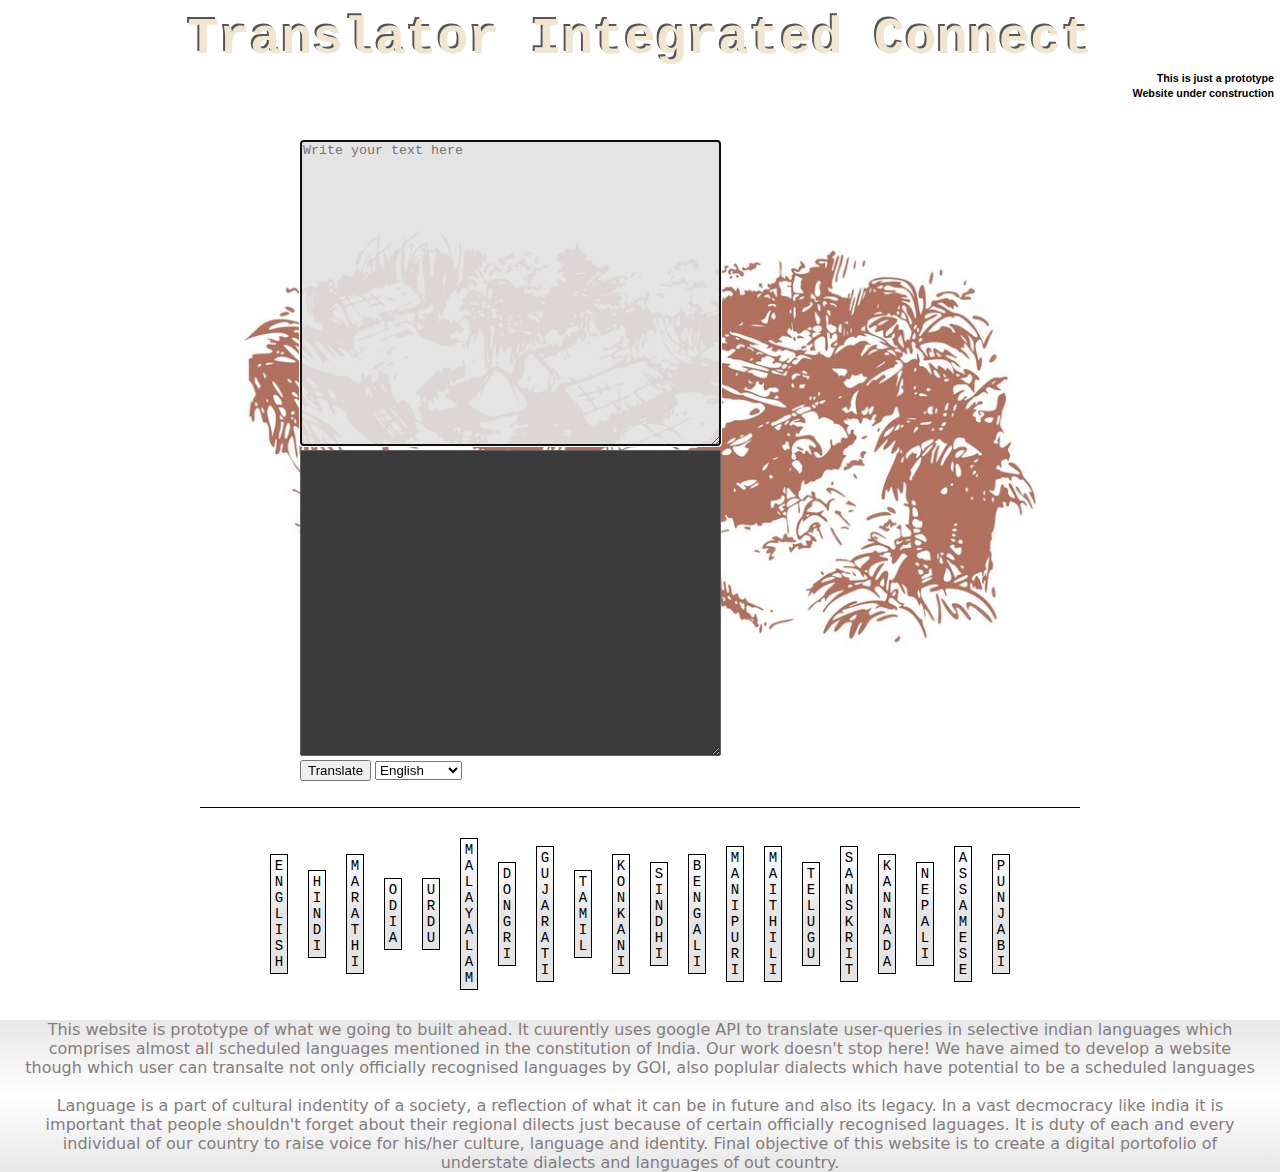
<file: index.html>
<!DOCTYPE html>
<html lang="en">
<head>
    <meta charset="UTF-8">
    <meta name="viewport" content="width=device-width, initial-scale=1.0">
    <title>TiC</title>  
    <link rel="stylesheet" href="./welcomeToproject.css" type="text/css">
    <!-- <script type="text/javascript" src="./welcomeToproject.js"></script>   -->
    <link rel="icon" href=""" type="image/x-icon">
</head>
<body>
    <div class="container">
        <div id="top">
            <h1 class="head01" id="h11">Translator Integrated Connect</h1>
            <h6 class="head02">This is just a prototype</h6>
            <h6 class="head02">Website under construction</h6>  
        </div>
        <div id="mid">
            <div id="m001">
                <form action="" autocomplete method="post" target="">
                    <textarea name="" cols="50" rows="20" id="inputTextarea" autofocus placeholder="Write your text here"></textarea>
                    <textarea name="" cols="50" rows="20" id="outputTextarea" disabled style="color-scheme: dark;"></textarea>
                    <br>
                    <!-- <button >Translate</button> -->
                    <input type="button" value="Translate" name="">
                    <select name="">
                        <option value="">English</option>
                        <option value="">Hindi</option>
                        <option value="">Marathi</option>
                        <option value="">Odia</option>
                        <option value="">Urdu</option>
                        <option value="">Malayalam</option>
                        <option value="">Dongri</option>
                        <option value="">Gujarati</option>
                        <option value="">Tamil</option>
                        <option value="">Konkani</option>
                        <option value="">Sindhi</option>
                        <option value="">Bengali</option>
                        <option value="">Manipuri</option>
                        <option value="">Maithili</option>
                        <option value="">Telugu</option>
                        <option value="">Sanskrit</option>
                        <option value="">Kannada</option>
                        <option value="">Nepali</option>
                        <option value="">Assamese</option>
                        <option value="">Punjabi</option>
                    </select>
                </form>
            </div>
        </div>
        <div id="bottom">
            <div class="lang" >ENGLISH</div>
            <div class="lang" >HINDI</div>
            <div class="lang" >MARATHI</div>   
            <div class="lang" >ODIA</div>
            <div class="lang" >URDU</div>
            <div class="lang" >MALAYALAM</div>
            <div class="lang" >DONGRI</div>
            <div class="lang" >GUJARATI</div>
            <div class="lang" >TAMIL</div>
            <div class="lang" >KONKANI</div>
            <div class="lang" >SINDHI</div>
            <div class="lang" >BENGALI</div>
            <div class="lang" >MANIPURI</div>
            <div class="lang" >MAITHILI</div>
            <div class="lang" >TELUGU</div>
            <div class="lang" >SANSKRIT</div>
            <div class="lang" >KANNADA</div>
            <div class="lang" >NEPALI</div>
            <div class="lang" >ASSAMESE</div>
            <div class="lang" >PUNJABI</div>
        </div>
        <p>This website is prototype of what we going to built ahead. It cuurently uses google API to translate user-queries in selective indian languages which comprises almost all scheduled languages mentioned in the constitution of India. Our work doesn't stop here! We have aimed to develop a website though which user can transalte not only officially recognised languages by GOI, also poplular dialects which have potential to be a scheduled languages <br><br>Language is a part of cultural indentity of a society, a reflection of what it can be in future and also its legacy. In a vast decmocracy like india it is important that people shouldn't forget about their regional dilects just because of certain officially recognised laguages. It is duty of each and every individual of our country to raise voice for his/her culture, language and identity. Final objective of this website is to create a digital portofolio of understate dialects and languages of out country.
        </p>
    </div>  
</body>
</html>
</file>
<file: welcomeToproject.css>
*{
    box-sizing: border-box;
}
body{
    margin: 0px;
}
#container{
    display:flex;
    flex-direction: column;
    margin : 0px;
    padding : 10px;
    height : auto;
    width : 100%;
}
#top,#bottom{
    /* border-block-end: 2px solid black; */
    min-height : 100px;
    border-color: red;
    width : 100%;
    /* width : 50vw; */

}

#top{
    /* background : rgb(222, 88, 88); */
    /* height : 200px; */
    display: flex;
    flex-direction: column;
    justify-content: space-between;
}

#mid{
    /* border-block: 2px solid black; */
    /* height : 600px; */
    /* background-image: url(/welcomeToproject/photo-1614589293351-8cd00ea9da71.jpg); */
    background-image: url("./village-scene-sketch-jungle-rural-tribe_635702-464.jpg");

    /*background-image: url(https://www.google.com/url?sa=i&url=https%3A%2F%2Fwww.freepik.com%2Fpremium-vector%2Fvillage-scene-sketch-jungle-rural-tribe_35561299.htm&psig=AOvVaw3HCIbJyYZwMR890stzhFSe&ust=1696799198774000&source=images&cd=vfe&opi=89978449&ved=0CBEQjRxqFwoTCLjOvN7r5IEDFQAAAAAdAAAAABAE);
*/
    background-repeat: no-repeat;
    background-position: center;
    background-size: 800px 600px;  
    /* background-size: cover; */
    width : 100;    
    display : flex;
    flex-direction: row;
    justify-content: center;
    align-items: center;
    padding-top: 10px;
    margin-bottom: 0px;
}

#bottom{
    /* border-top: solid 2px black; */
    display : flex;
    flex-direction : row;
    flex-wrap: nowrap;
    flex-shrink: 0;
    padding-inline : 50px;
    padding-top : 20px;
    justify-content: center;
    align-items: center;
}

#m001{
    border-block-end: 1px solid black; 
    height : 100%;
    width : 100vw; 
    margin-top: 30px;   
    margin-inline : 200px; 
    padding-inline : 100px;
    padding-bottom : 2vw;
    display: flex;
    align-items: center;
    justify-content: space-evenly;     

    /* background: radial-gradient(#efe5d1 0px 5px, white 5px 10px, #efe5d1 10px 15px); */
    /* background-size: 30px 30px; */   
    /* backdrop-filter: blur(2px); */
}


.head01{
    margin: 0px;
    padding-block-start: 10px;
    font-family: monospace;
    font-size: 4em;
    color: rgb(239, 229, 209);
    text-align: center;
    text-shadow: -2px -2px rgb(88, 85, 85);
}   
.head02{
    /* margin-bottom : 2px; */
    margin : 1px;
    padding-inline-end : 5px;
    /* padding : 0px; */
    font-family : sans-serif;
    color: black;
    text-align : center;
    align-self: flex-end;
}

/* textarea{
    backdrop-filter: blur(1.5px);
    height : 400px;
    font-size : 16px;
    width : 45%;
    margin : 0px;
    padding : 5px;
}
*/
#inputTextarea{
    background : rgba(225,225,225,0.9);
}
#outputTextarea{
    color-scheme: dark;
    color : white;
}
.lang{
    height : auto;
    /* height : 25%; */
    border : 1px solid black;
    /* border-end-end-radius: 50px; */
    /* border-start-start-radius: 50px;  */
    margin : 10px;
    overflow : hidden;
    padding-inline: 3px;
    text-align : center; 
    writing-mode: vertical-lr;
    text-orientation: upright;
    font-family: monospace;
    font-size : 1.1vw;
    cursor:default;
    background: linear-gradient(180deg, white, rgba(0,0,0,0.1), rgba(0,0,0,0.1));
}
.lang:hover{
        background: linear-gradient(180deg, white,  rgba(186, 112, 79, 0.8));
        align-self: flex-start;
        /* border : none; */
}
p{
    font-family: system-ui, -apple-system, BlinkMacSystemFont, 'Segoe UI', Roboto, Oxygen, Ubuntu, Cantarell, 'Open Sans', 'Helvetica Neue', sans-serif;
    text-align: center;
    padding-inline: 100px;
    color: rgb(132, 125, 125);
    background: linear-gradient(0deg, rgba(225,225,225,0.8), white, rgba(225,225,225,0.8));
    margin : 20px 0px 0px 0px;
    padding-inline : 20px;
}
</file>
